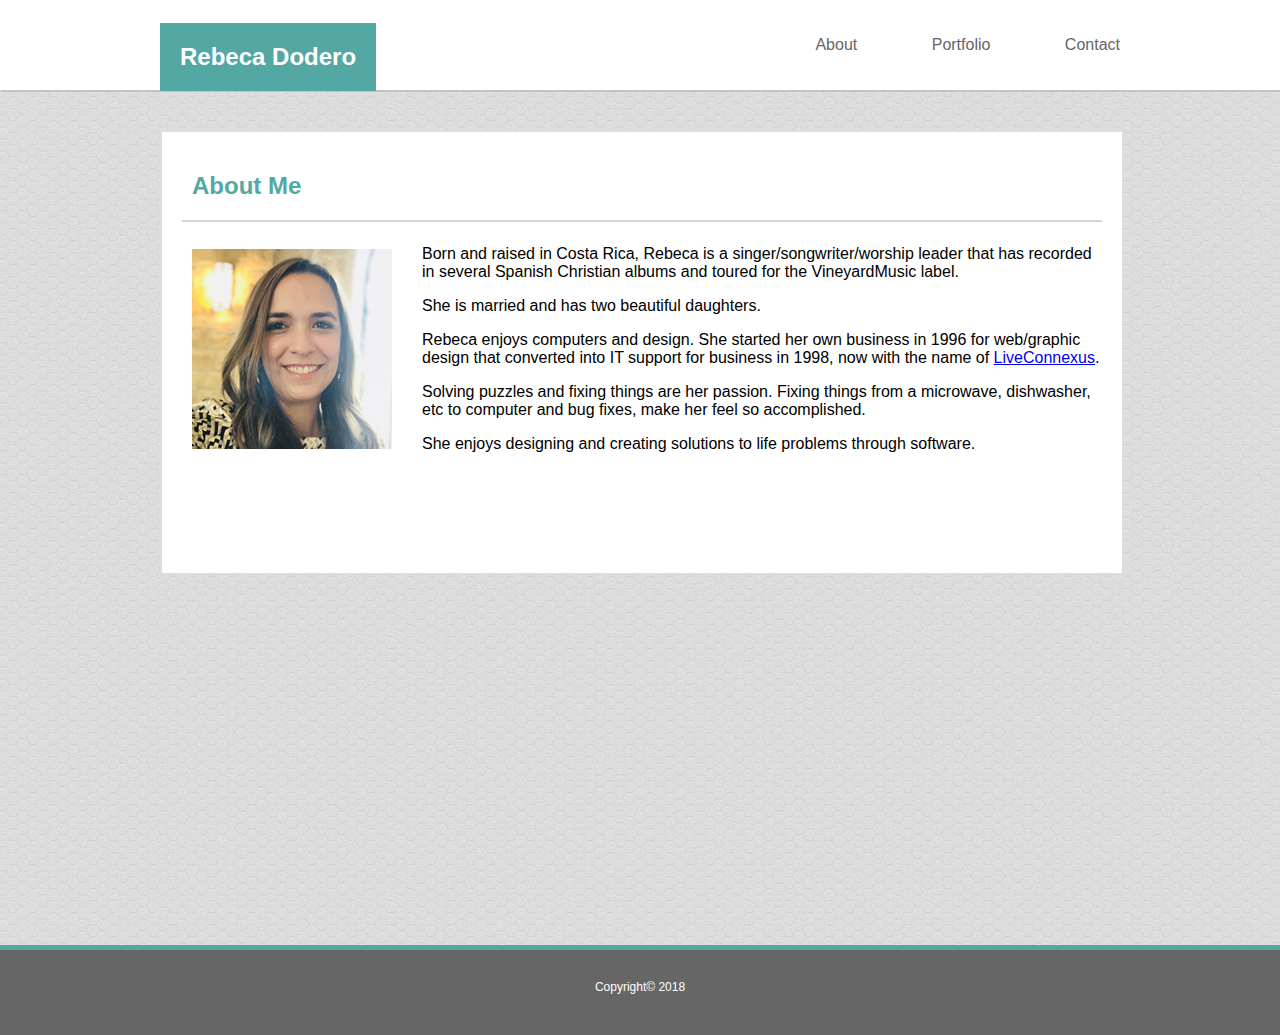
<file: index.html>
<!DOCTYPE html>
<html lang="en">

<head>
    <meta charset="UTF-8">
    <link href="assets/css/style.css" rel="stylesheet" type="text/css" />
    <meta name="viewport" content="width=device-width, initial-scale=1.0">
    <meta http-equiv="X-UA-Compatible" content="ie=edge">
    <title>Rebeca Dodero Portfolio</title>
</head>

<body>

    <!-- -->
    <section class="page-content">
        <header>

            <div class="container">

                <div class="logo">
                    <h2><a href="index.html">Rebeca Dodero</a></h2>
                </div>

                <nav>


                    <ul>
                        <li><a href="index.html">About</a></li>
                        <li><a href="portfolio.html">Portfolio</a></li>
                        <li><a href="contact.html">Contact</a></li>
                    </ul>
                </nav>


            </div>
        </header>


        <div class="main">

            <div class="wrapper">

                <div class='content'>
                    <div>
                        <h2 class="headerTitle">About Me</h2>

                        <hr>

                    </div>

                    <div class="picture">
                        <img src="assets/images/RebecaProfilepicture.png" alt='Rebecaprofilepicture' />

                    </div>

                    <div class="mainText">

                        <p>Born and raised in Costa Rica, Rebeca is a singer/songwriter/worship leader that has recorded in several Spanish Christian albums and toured for the VineyardMusic label. </p>
                        <p>She is married and has two beautiful daughters.</p>
                        <p>Rebeca enjoys computers and design. She started her own business in 1996 for web/graphic design that converted into IT support for business in 1998, now with the name of <a href="http://liveconnexus.com/" target="_blank">LiveConnexus</a>.</p>
                        
                        <p>Solving puzzles and fixing things are her passion. Fixing things from a microwave,
                            dishwasher, etc to computer and bug fixes, make her feel so accomplished.</p>
                            <p>She enjoys designing and creating solutions to life problems through software.</p>
                        
<br><br><br><br><br>
                    </div>




                </div>


            </div>



        </div>

        <div class="push"></div>
    </section>

    <!--End of page-content


  -->


    <div class="footer">
        <!-- <div class="footerWrapper"> -->

            <div class="footerContent">
                <p>Copyright© 2018</p>
            </div>
        <!-- </div> -->
    </div>


</body>

</html>
</file>
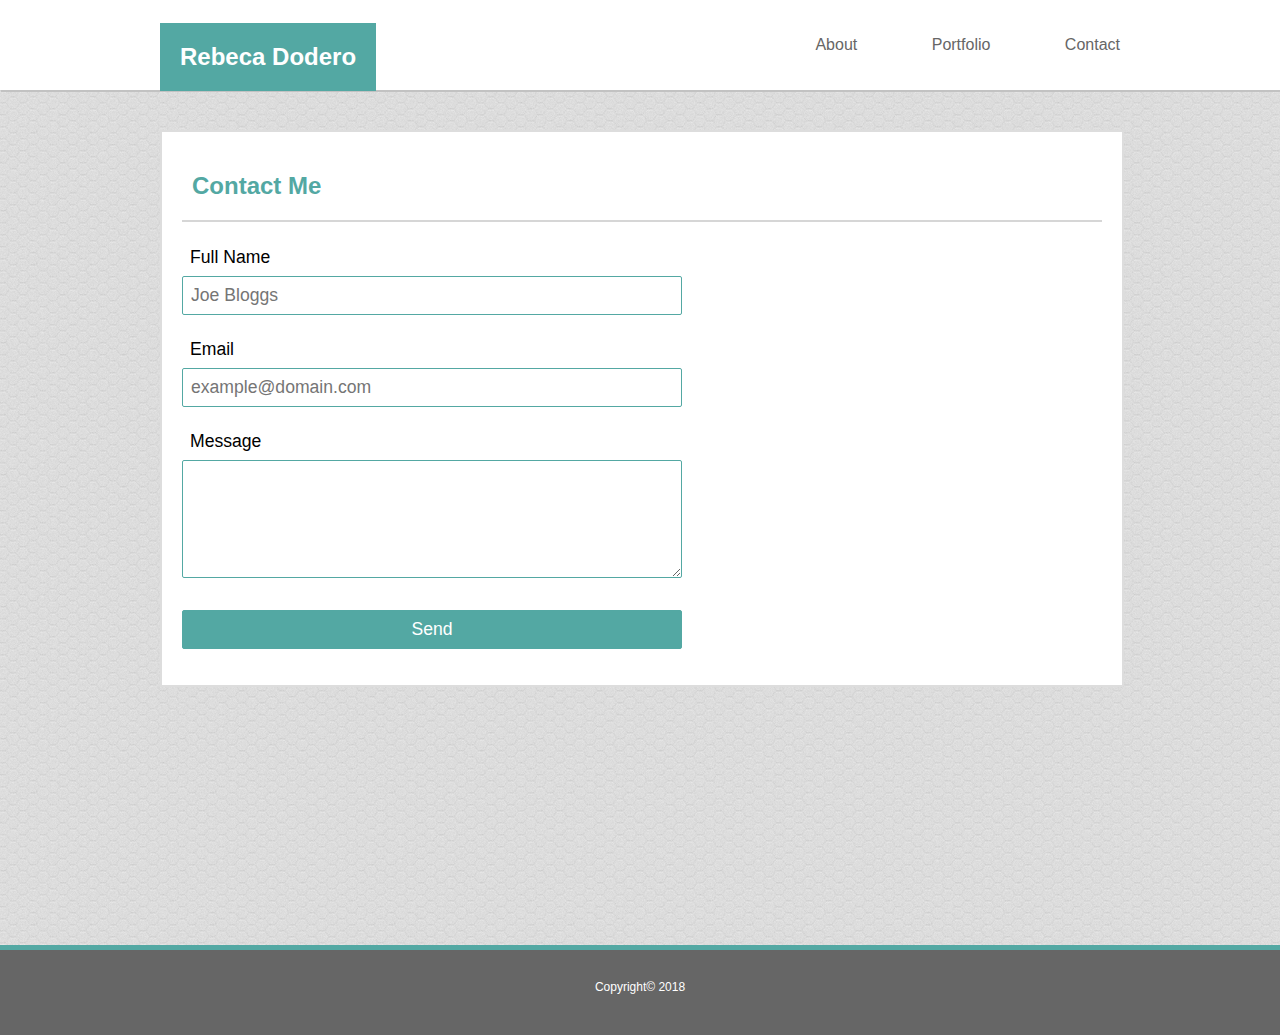
<file: contact.html>
<!DOCTYPE html>
<html lang="en">

<head>
    <meta charset="UTF-8">
    <link href="assets/css/style.css" rel="stylesheet" type="text/css" />
    <link href="assets/css/form.css" rel="stylesheet" type="text/css"/>
    <script src="assets/js/form.js"></script>
    <meta name="viewport" content="width=device-width, initial-scale=1.0">
    <meta http-equiv="X-UA-Compatible" content="ie=edge">
    <title>Rebeca Dodero Portfolio</title>
</head>

<body>

    <!-- -->
    <section class="page-content">
        <header>

            <div class="container">

                <div class="logo">
                    <h2><a href="index.html">Rebeca Dodero</a></h2>
                </div>

                <nav>


                    <ul>
                        <li><a href="index.html">About</a></li>
                        <li><a href="portfolio.html">Portfolio</a></li>
                        <li><a href="contact.html">Contact</a></li>
                    </ul>
                </nav>


            </div>
        </header>


        <div class="main">

            <div class="wrapper">

                <div class='content'>
                    <div>
                        <h2 class="headerTitle">Contact Me</h2>

                        <hr>

                    </div>

                   

                    <div class="mainForm">

                            <form method="post"  enctype="text/plain" class="validate" action="https://formspree.io/rebeca.dodero@gmail.com" method="POST">
                                <div class="form-field">
                                  <label for="full-name">Full Name</label>
                                  <input type="text" name="full-name" id="full-name" placeholder="Joe Bloggs" required />
                                </div>
                                <div class="form-field">
                                  <label for="email-input">Email</label>
                                  <input type="email" name="email-input" id="email-input" placeholder="example@domain.com" required />
                                </div>
                                <div class="form-field">
                                  <label for="message">Message</label>
                                  <textarea cols='40' rows='5' type="message" name="message" id="message" required></textarea>
                                </div>
                                <div class="form-field">
                                  <label for=""></label>
                                  <input class="button" type="submit" value="Send" />
                                </div>
                              </form>
                    </div>
                </div>
            </div>
        </div>
        <div class="push"></div>
    </section>

    <!--End of page-content


  -->


    <div class="footer">
        <!-- <div class="footerWrapper"> -->

            <div class="footerContent">
                <p>Copyright© 2018</p>
            </div>
        <!-- </div> -->
    </div>


</body>

</html>
</file>
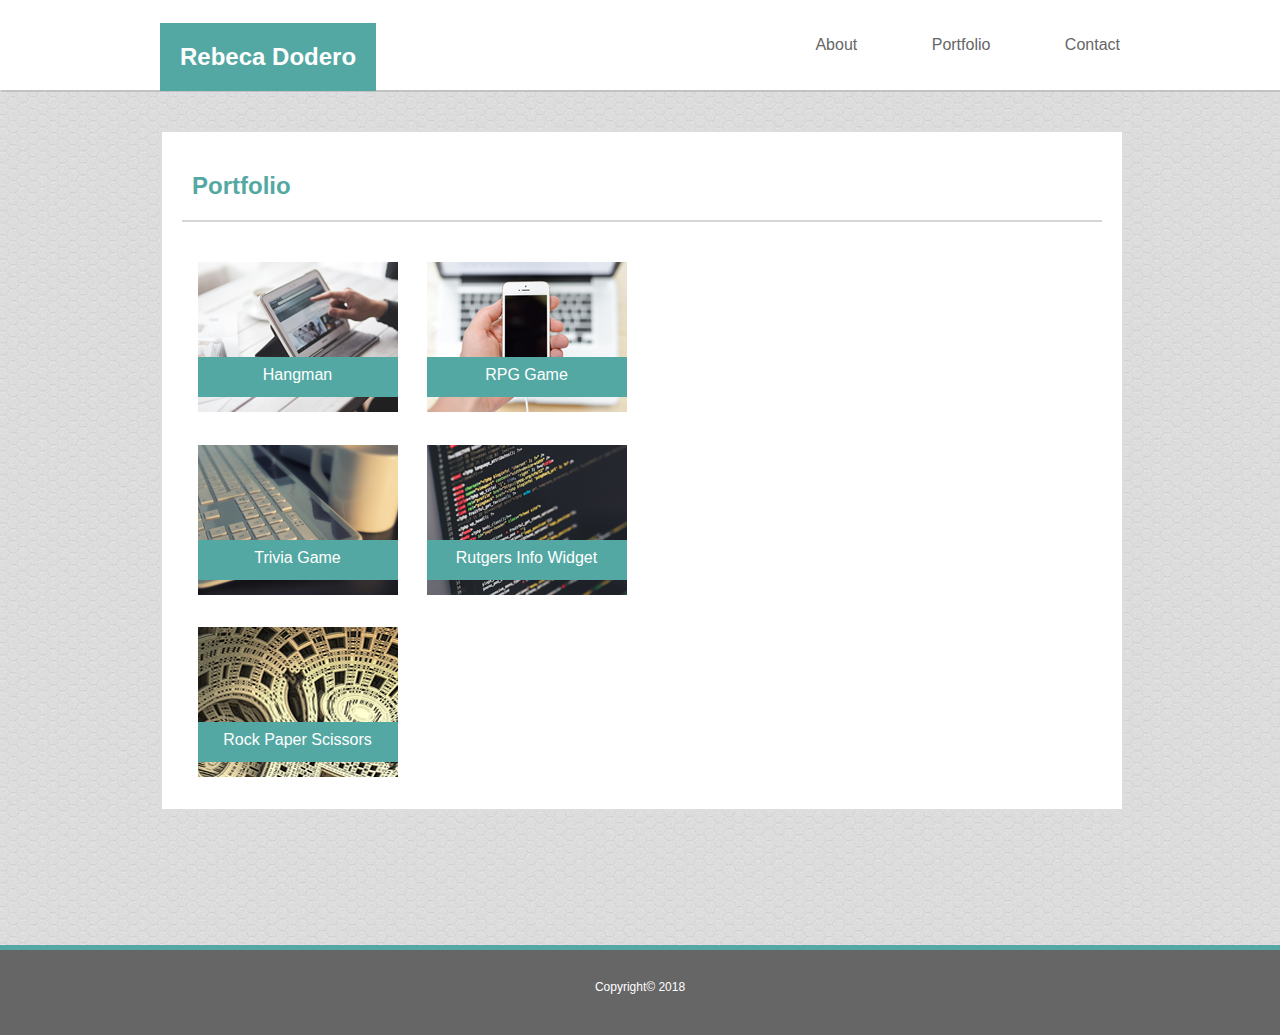
<file: portfolio.html>
<!DOCTYPE html>
<html lang="en">

<head>
    <meta charset="UTF-8">

    <!-- <link rel="stylesheet" href="https://stackpath.bootstrapcdn.com/bootstrap/4.1.3/css/bootstrap.min.css" integrity="sha384-MCw98/SFnGE8fJT3GXwEOngsV7Zt27NXFoaoApmYm81iuXoPkFOJwJ8ERdknLPMO" crossorigin="anonymous"> -->
    <link href="assets/css/style.css" rel="stylesheet" type="text/css" />
    <link href="assets/css/portfolio.css" rel="stylesheet" type="text/css" />

    <meta name="viewport" content="width=device-width, initial-scale=1.0">
    <meta http-equiv="X-UA-Compatible" content="ie=edge">
    <title>Rebeca Dodero Portfolio</title>
</head>

<body>

    <!-- -->
    <div class="page-content">
        <div class="header">

            <div class="container">

                <div class="logo">
                    <h2><a href="index.html">Rebeca Dodero</a></h2>
                </div>

                <nav>


                    <ul>
                        <li><a href="index.html">About</a></li>
                        <li><a href="portfolio.html">Portfolio</a></li>
                        <li><a href="contact.html">Contact</a></li>
                    </ul>
                </nav>


            </div>
        </div>


        <div class="main">

            <div class="wrapper">

                <div class='content'>
                    <div>
                        <h2 class="headerTitle">Portfolio</h2>

                        <hr>

                    </div>



                    <div class="mainText">

                        <table style="width:50%; height: 550px;">

                            <tr>
                                <td>
                                    <a href="#">
                                        <div class="tableContainer">
                                        <img src="assets/images/hangman.png" alt="hangman" height="150px" width="200px">
                                            <div  class="tableContent">
                                            <p>Hangman</p>
                                        </div>

                                        </div>
                                    </a>

                                </td>

                                <td>
                                        <a href="#">
                                                <div class="tableContainer">
                                                <img src="assets/images/RPGgame.png" alt="RPG Game" height="150px" width="200px">
                                                    <div  class="tableContent">
                                                    <p>RPG Game</p>
                                                </div>
        
                                                </div>
                                            </a>
                                </td>
                            </tr>
                            <tr>
                                <td>
                                        <a href="#">
                                                <div class="tableContainer">
                                                <img src="assets/images/triviagame.png" alt="Trivia Game" height="150px" width="200px">
                                                    <div  class="tableContent">
                                                    <p>Trivia Game</p>
                                                </div>
        
                                                </div>
                                            </a>

                                </td>
                                <td>
                                        <a href="#">
                                                <div class="tableContainer">
                                                <img src="assets/images/Rutgers-Info-Widget.png" alt="Rutgers-Info-Widget" height="150px" width="200px">
                                                    <div  class="tableContent">
                                                    <p>Rutgers Info Widget</p>
                                                </div>
        
                                                </div>
                                            </a>

                                </td>

                            </tr>
                            <tr>
                                <td>
                                        <a href="#">
                                                <div class="tableContainer">
                                                <img src="assets/images/rockpaperscissors.png" alt="rockpaperscissors" height="150px" width="200px">
                                                    <div  class="tableContent">
                                                    <p>Rock Paper Scissors</p>
                                                </div>
        
                                                </div>
                                            </a>

                                </td>
                                <td></td>

                            </tr>

                        </table>
                    </div>




                </div>


            </div>



        </div>

        <div class="push"></div>
    </div>

    <!--End of page-content


  -->


    <div class="footer">
        <!-- <div class="footerWrapper"> -->

        <div class="footerContent">
            <p>Copyright© 2018</p>
        </div>
        <!-- </div> -->
    </div>


</body>

</html>
</file>
<file: assets/css/style.css>
html, body {
    height: 100%;
    min-height: 100%;
    margin: 0;
  }

body {
   background-image: url(../images/honey.png);
   background-repeat: repeat;
   background-color: #c2c2c2;
    font-family: 'Segoe UI', Tahoma, Geneva, Verdana, sans-serif;
    font-weight: 300;
    /*footer sticky fix */
 /*   display: flex;
    flex-direction: column;
    height: 100vh;*/
    
    
    
  }

  .page-content {
     /* width: 100%;
     height: 100%; */
    min-height: 100%;
    padding: none;
    margin-bottom: -85px;
      
  }
  .footer,
  .push
   {
       height: 85px;
   }

  /*Header information */

  header { 
      background-color: #ffffff;
      box-shadow: 1px 2px rgb(194, 194, 194);
      
      top: 0;
      position: absolute;
      width: 100%;
      
}

  .container {
      margin: 0 auto;
      width: 100%;
      max-width: 960px;
  }

 

  .logo {
      position: absolute;
      top: 23px;
      background-color: #53A8A3;
      color: #ffffff;
      padding: 0px 20px;
     
      
  }

  nav {
      position: relative;
      float: right;
      top: 0;
     
  }

  nav ul {
      margin: 10;
      padding: 10;
      list-style: none;
  }

  nav li {
    color: #666666;  
    margin-top: 20px;  
    display: inline-block;
    margin-left: 70px;  
    margin-bottom: 20px;

  }

  nav a {
      color: #666666;
      text-decoration: none;
      font-size: 16px;
  }

  /*Main content*/
  .main {
  
    /* top: 130px; 
     position: absolute; */
     width: 100%;
     max-width: 960px;
       /*footer sticky fix*/
     /*  flex: 1 0 auto;
       padding: 20px; */
       clear: both;
    /* overflow: auto;    */
    margin: 0 auto;
    margin-top: 130px;
}

/*Content inside wrapper*/

.wrapper {
    margin: 0 auto;
    max-width: 960px;
    width: 100%;
    background-color: #ffffff;
    position: relative;
    border: 2px solid #dddddd;
    border-radius: 2px;
}
.picture {
    float: left;
    padding: 10px;
    margin: 0px 20px 20px 0px;
}

.content {
    padding: 20px;
    background-color: #ffffff;
}

.headerTitle {
    color: #53A8A3;
    padding: 0px 10px;
}

hr {
    display: block;
    height: 1px;
    border: 0;
    border-top: 2px solid rgb(214, 214, 214);
    margin: 1em 0;
    padding: 0; 
}

.mainText {
    top: 6px;
    position: relative;
    
}

/*Footer information*/

.footer  { 
    background-color: #666666;
    box-shadow: 1px 2px rgb(194, 194, 194);
    border-top: 5px solid #53A8A3;
    /* position: absolute; */
    width: 100%;
    /* margin-top: 30px; */    
}


 .footerWrapper {

    margin: 0 auto;
    width: 960px;
    background-color: #666666;
   
    height: 85px;


} 

.footerContent {
   
    
    color: #ffffff;
    font-size: 12px;
    margin: 30px;
    text-align: center;
}

h2 a {
    text-decoration: none;
    color: #ffffff;
}

@media (max-width: 980px){

    nav li {
        color: #666666;  
        margin-top: 20px;  
        display: inline-block;
        margin-left: 70px;  
        margin-bottom: 20px;
    
      }
}

@media (max-width: 768px){

    nav li {
        color: #666666;  
        margin-top: 20px;  
        display: inline-block;
        margin-left: 10px;  
        margin-bottom: 20px;
        margin-right: 20px;
    
      }

}

 
    @media (max-width: 640px){

        nav li {
            color: #666666;  
            margin-top: 20px;  
            display: inline-block;
            margin-left: 10px;  
            margin-bottom: 20px;
            margin-right: 20px;
        
          }
    
    }
</file>
<file: assets/css/form.css>
#form {
    max-width: 400px;
    padding: 2rem;
    box-sizing: border-box;
  }
  
  .form-field {
    display: flex;
    flex-wrap: wrap;
    margin: 0 0 1rem 0;
  }
  label, input {
    width: 100%;
    padding: 0.5rem;
    box-sizing: border-box;
    justify-content: space-between;
    font-size: 1.1rem;
  }
  label {
    text-align: left;
    width: 20%;
  }
  input {
    border: 1px solid #53A8A3;
    border-radius: 2px;

  }
  textarea {
    border: 1px solid #53A8A3;
    border-radius: 2px;
  }
  .error-message {
      flex: 0 0 100%;
      margin-left: 30%;
      color: orangered;
  }

  .formText {
      float: left;
  }

  label, textarea {
    width: 100%;
    padding: 0.5rem;
    box-sizing: border-box;
    justify-content: space-between;
    font-size: 1.1rem;
  }

  .mainForm {
    top: 6px;
    width: 500px;
    
}
.button {
    background-color: #53A8A3;
    color: #ffffff;
}
</file>
<file: assets/css/portfolio.css>
html, body {
    height: 100%;
    min-height: 100%;
    margin: 0;
  }

body {
   background-image: url(../images/honey.png);
   background-repeat: repeat;
   background-color: #c2c2c2;
    font-family: 'Segoe UI', Tahoma, Geneva, Verdana, sans-serif;
    font-weight: 300;
    /*footer sticky fix */
 /*   display: flex;
    flex-direction: column;
    height: 100vh;*/
    
    
    
  }

  .page-content {
     /* width: 100%;
     height: 100%; */
    min-height: 100%;
    padding: none;
    margin-bottom: -85px;
      
  }
  .footer,
  .push
   {
       height: 85px;
   }

  /*Header information */

  .header { 
      background-color: #ffffff;
      box-shadow: 1px 2px rgb(194, 194, 194);
      
      top: 0;
      position: absolute;
      width: 100%;
      
}

.container {
    margin: 0 auto;
    width: 100%;
    max-width: 960px;
}


 

  .logo {
      position: absolute;
      top: 23px;
      background-color: #53A8A3;
      color: #ffffff;
      padding: 0px 20px;
      font-family: 'Segoe UI', Tahoma, Geneva, Verdana, sans-serif;
      font-weight: 300;
      
  }

  nav {
      position: relative;
      float: right;
      top: 0;
     
  }

  nav ul {
      margin: 10;
      padding: 10;
      list-style: none;
  }

  nav li {
    color: #666666;  
    margin-top: 20px;  
    display: inline-block;
    margin-left: 70px;  
    margin-bottom: 20px;

  }

  nav a {
      color: #666666;
      text-decoration: none;
      font-size: 16px;
  }

  /*Main content*/
  .main {
  
    /* top: 130px; 
     position: absolute; */
      width: 960px;
       /*footer sticky fix*/
     /*  flex: 1 0 auto;
       padding: 20px; */
       clear: both;
    /* overflow: auto;    */
    margin: 0 auto;
    margin-top: 130px;
}

/*Content inside wrapper*/

.wrapper {
    margin: 0 auto;
    width: 960px;
    background-color: #ffffff;
    position: relative;
    border: 2px solid #dddddd;
    border-radius: 2px;
}
.picture {
    float: left;
    padding: 10px;
    margin: 0px 20px 20px 0px;
}

.content {
    padding: 20px;
    background-color: #ffffff;
}

.headerTitle {
    color: #53A8A3;
    padding: 0px 10px;
    font-family: 'Segoe UI', Tahoma, Geneva, Verdana, sans-serif;
}

hr {
    display: block;
    height: 1px;
    border: 0;
    border-top: 2px solid rgb(214, 214, 214);
    margin: 1em 0;
    padding: 0; 
}

.mainText {
    top: 6px;
    position: relative;
    
}

/*Footer information*/

.footer  { 
    background-color: #666666;
    box-shadow: 1px 2px rgb(194, 194, 194);
    border-top: 5px solid #53A8A3;
    /* position: absolute; */
    width: 100%;
    /* margin-top: 30px; */    
}


 .footerWrapper {

    margin: 0 auto;
    width: 960px;
    background-color: #666666;
   
    height: 85px;


} 

.footerContent {
   
    
    color: #ffffff;
    font-size: 12px;
    margin: 30px;
    text-align: center;
}

h2 a {
    text-decoration: none;
    color: #ffffff;
}



.tableContainer {
    position: relative;
    max-width: 200px;
    margin: 0 auto;
}

.tableContainer img {
    vertical-align: middle;
}

.tableContainer .tableContent {
    background-color: #53A8A3;
    color: #ffffff;
    text-align: center;
    width: 200px;
    height: 10px;
    position: absolute;
   bottom: 15px;
   padding-bottom: 30px;
    
}

.tableContent p {
    margin: 9px;
}


@media (max-width: 980px){

    nav li {
        color: #666666;  
        margin-top: 20px;  
        display: inline-block;
        margin-left: 70px;  
        margin-bottom: 20px;
    
      }
}

@media (max-width: 768px){

    nav li {
        color: #666666;  
        margin-top: 20px;  
        display: inline-block;
        margin-left: 10px;  
        margin-bottom: 20px;
        margin-right: 20px;
    
      }

}

 
    @media (max-width: 640px){

        nav li {
            color: #666666;  
            margin-top: 20px;  
            display: inline-block;
            margin-left: 10px;  
            margin-bottom: 20px;
            margin-right: 20px;
        
          }
    
    }
</file>
